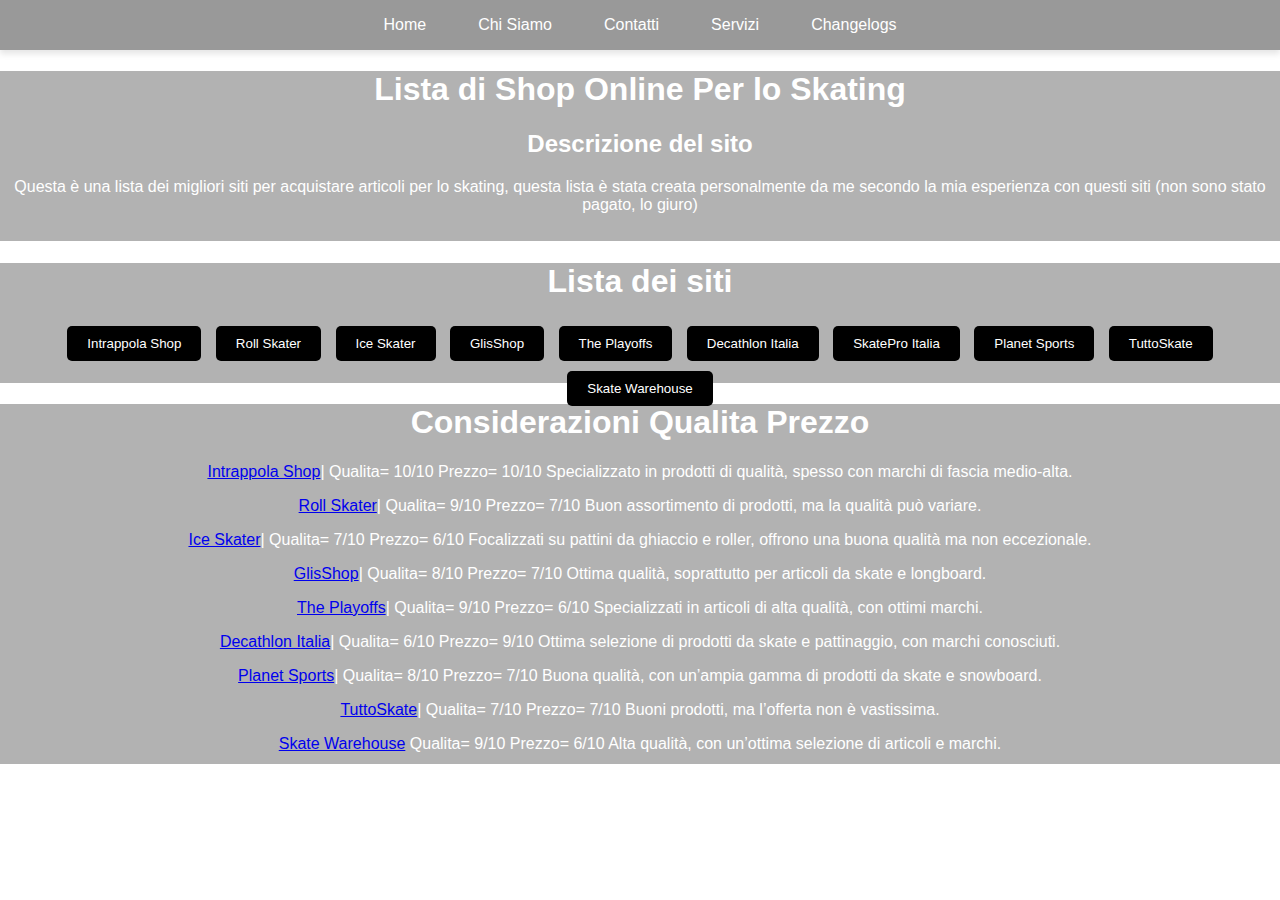
<file: index.html>
<!DOCTYPE html>
<html>
<head>
    <meta charset="UTF-8">
    <meta name="viewport" content="width=device-width, initial-scale=1.0">
    <title>Lista di Shop Online per lo Skating</title>
    <link rel="stylesheet" href="style.css">
    <bgimage></bgimage>
</head>
<body>
    <header>
        <nav>
            <ul>
              <li><a href="index.html">Home</a></li>
              <li><a href="pagina_chi_siamo.html">Chi Siamo</a></li>
              <li><a href="pagina_contatti.html">Contatti</a></li>
              <li><a href="pagina_servizi.html">Servizi</a></li>
              <li><a href="changelogs.html">Changelogs</a></li>
            </ul>
          </nav>
      </header>
    <div class="contenuto_iniziale_principale">
        <h1>Lista di Shop Online Per lo Skating</h1>
        <h2>Descrizione del sito</h2>
        <p>Questa è una lista dei migliori siti per acquistare articoli per lo skating, questa lista è stata creata personalmente da me secondo la mia esperienza con questi siti (non sono stato pagato, lo giuro)</p>
    </div>
    <div class="contenuto_centrale_principale">
        <h1>Lista dei siti</h1>
        <button onclick="window.location.href='https://www.intrappolashop.it/'">Intrappola Shop</button>
        <button onclick="window.location.href='http://www.rollskater.com'">Roll Skater</button>
        <button onclick="window.location.href='http://www.iceskater.it'">Ice Skater</button>
        <button onclick="window.location.href='http://www.glisshop.it'">GlisShop</button>
        <button onclick="window.location.href='http://www.theplayoffs.com'">The Playoffs</button>
        <button onclick="window.location.href='http://www.decathlon.it'">Decathlon Italia</button>
        <button onclick="window.location.href='http://www.skatepro.it'">SkatePro Italia</button>
        <button onclick="window.location.href='http://www.planet-sports.com'">Planet Sports</button>
        <button onclick="window.location.href='http://www.tuttoskate.com'">TuttoSkate</button>
        <button onclick="window.location.href='http://www.skatewarehouse.com'">Skate Warehouse</button>
    </div>
    <div class="contenuto_finale_principale">
        <h1>Considerazioni Qualita Prezzo</h1>
        <p><a href="https://www.intrappolashop.it/">Intrappola Shop</a>| Qualita= 10/10 Prezzo= 10/10 Specializzato in prodotti di qualità, spesso con marchi di fascia medio-alta.</p>
        <p><a href="www.rollskater.com">Roll Skater</a>| Qualita= 9/10 Prezzo= 7/10 Buon assortimento di prodotti, ma la qualità può variare.</p>
        <p><a href="www.iceskater.it">Ice Skater</a>| Qualita= 7/10 Prezzo= 6/10 Focalizzati su pattini da ghiaccio e roller, offrono una buona qualità ma non eccezionale.</p>
        <p><a href="www.glisshop.it">GlisShop</a>| Qualita= 8/10 Prezzo= 7/10 Ottima qualità, soprattutto per articoli da skate e longboard.</p>
        <p><a href="www.theplayoffs.com">The Playoffs</a>| Qualita= 9/10 Prezzo= 6/10 Specializzati in articoli di alta qualità, con ottimi marchi.</p>
        <p><a href="www.decathlon.it">Decathlon Italia</a>| Qualita= 6/10 Prezzo= 9/10 Ottima selezione di prodotti da skate e pattinaggio, con marchi conosciuti.</p>
        <p><a href="www.planet-sports.com">Planet Sports</a>| Qualita= 8/10 Prezzo= 7/10 Buona qualità, con un’ampia gamma di prodotti da skate e snowboard.</p>
        <p><a href="www.tuttoskate.com">TuttoSkate</a>| Qualita= 7/10 Prezzo= 7/10 Buoni prodotti, ma l’offerta non è vastissima.</p>
        <p><a href="www.skatewarehouse.com">Skate Warehouse</a> Qualita= 9/10 Prezzo= 6/10 Alta qualità, con un’ottima selezione di articoli e marchi.</p>
    </div>
</body>
<footer>
    <div class="footer">
        <p>Copyright © 2025/2026 Valentino Schiraldi. Tutti i diritti riservati.</p>
        <p>Tutti i contenuti di questo sito sono protetti da copyright. È vietata qualsiasi riproduzione senza consenso.</p>
    </div>
</footer>
</html>
</file>
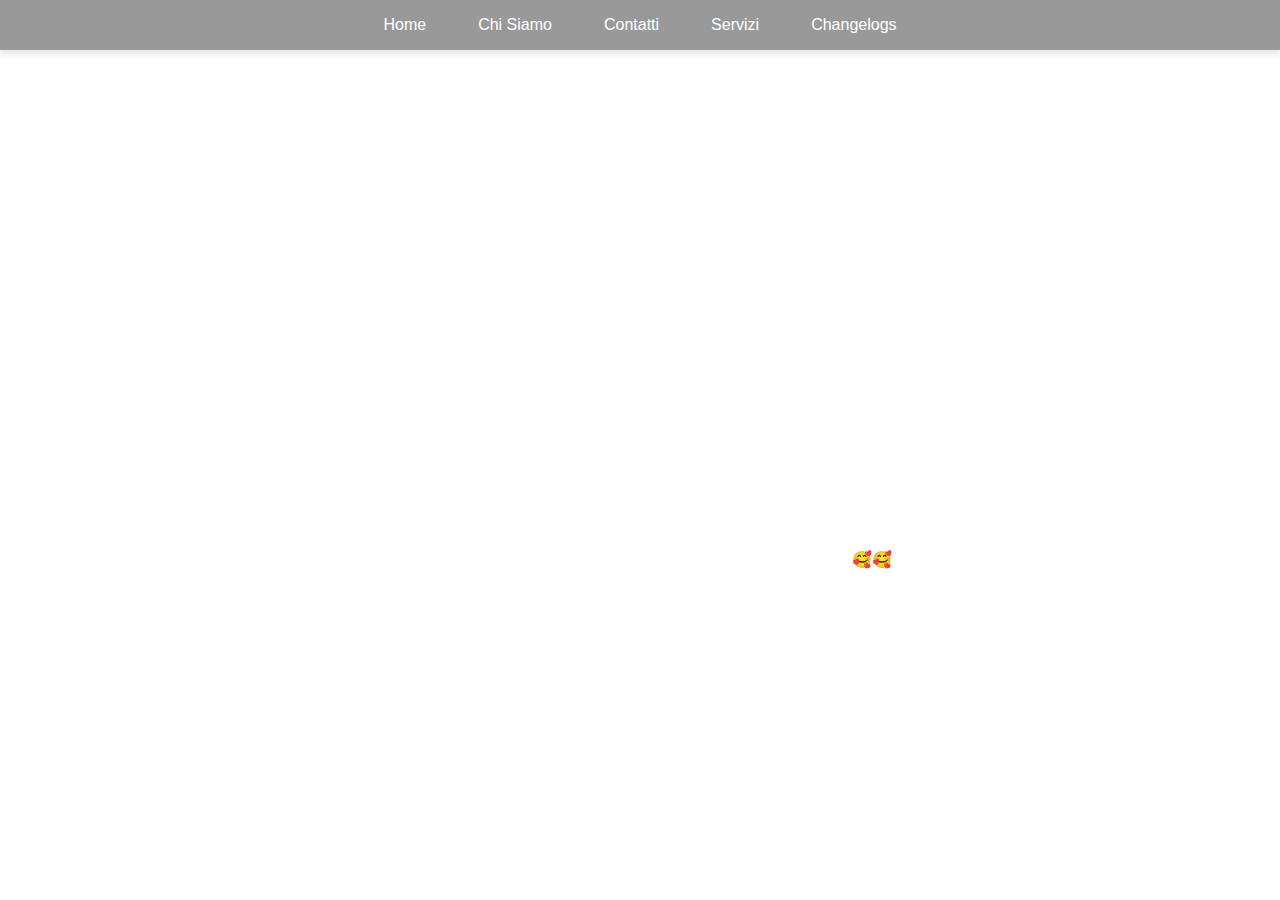
<file: changelogs.html>
<!DOCTYPE html>
<html>
<head>
    <meta charset="UTF-8">
    <meta name="viewport" content="width=device-width, initial-scale=1.0">
    <title>Changelogs</title>
    <link rel="stylesheet" href="style.css">
    <bgimage></bgimage>
</head>
<body>
    <header>
        <nav>
            <ul>
              <li><a href="index.html">Home</a></li>
              <li><a href="pagina_chi_siamo.html">Chi Siamo</a></li>
              <li><a href="pagina_contatti.html">Contatti</a></li>
              <li><a href="pagina_servizi.html">Servizi</a></li>
              <li><a href="changelogs.html">Changelogs</a></li>
            </ul>
          </nav>
      </header>
        <div class="contenuto_iniziale_changelogs">
            <h1>Changelogs</h1>
            <h3>Versione 1.0</h3>
            <p>Versione iniziale del sito</p>
            <p>Data di rilascio: 10-03-2025</p>
        </div>
        <div class="contenuto_centrale_changelogs">
            <h1>Changelogs</h1>
            <h3>Versione 1.5</h3>
            <p>Aggiunta pagina changelogs</p>
            <p>Data di rilascio: 06-05-2025</p>
        </div>
        <div class="contenuto_20_changelogs">
            <h1>Changelogs</h1>
            <h3>Versione 2.0</h3>
            <p>Fixate le trasparenze delle pagine / Fixata pagina principale </p>
            <p>Presto arriverà anche l'update per visionare la pagina dai telefoni 🥰🥰</p>
            <p>Data di rilascio: 10-05-2025</p>
        </div>
</body>
<footer>
    <div class="footer">
        <p>Copyright © 2025/2026 Valentino Schiraldi. Tutti i diritti riservati.</p>
        <p>Tutti i contenuti di questo sito sono protetti da copyright. È vietata qualsiasi riproduzione senza consenso.</p>
    </div>
</footer>
</html>
</file>
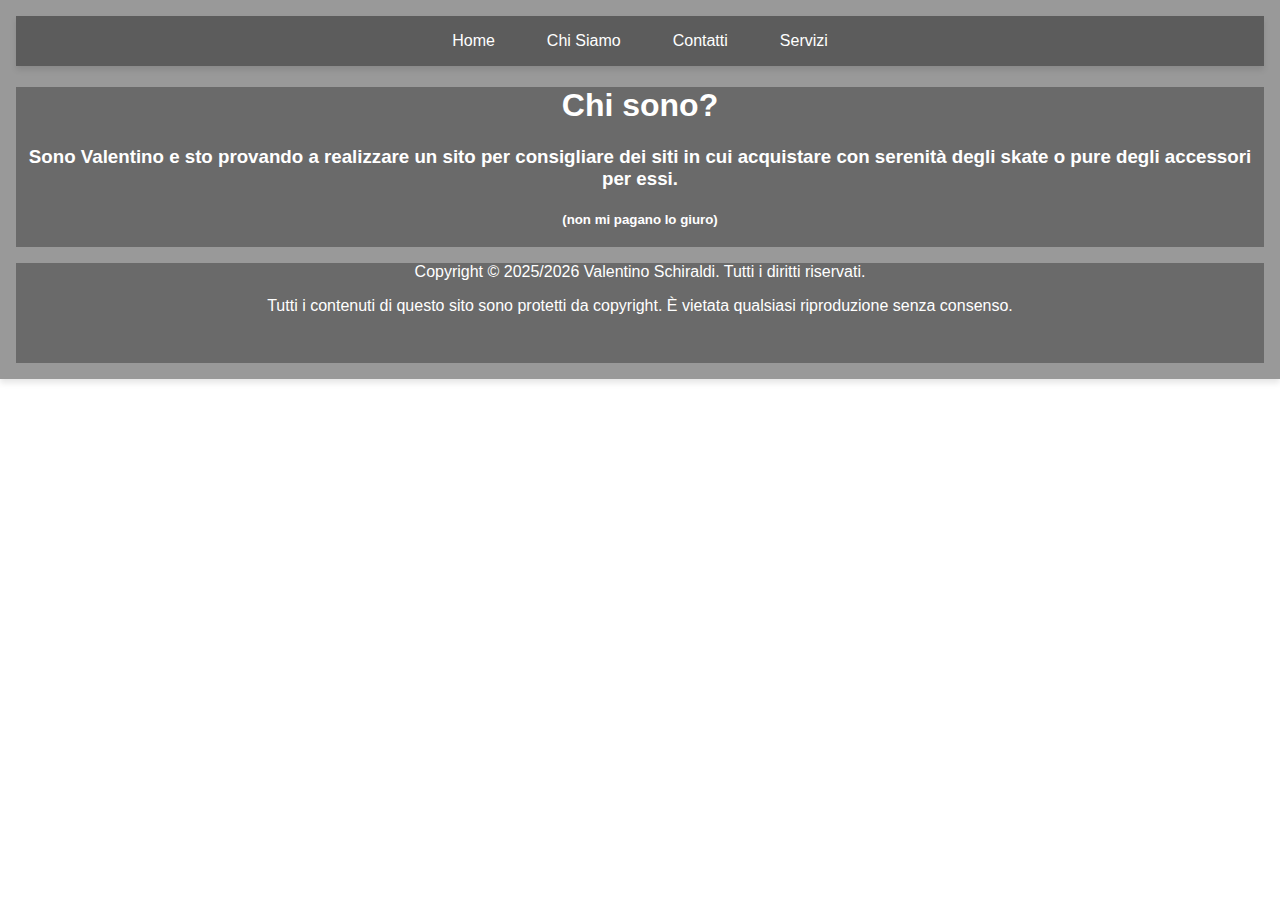
<file: pagina_chi_siamo.html>
<!DOCTYPE html>
<html>
<head>
    <meta charset="UTF-8">
    <meta name="viewport" content="width=device-width, initial-scale=1.0">
    <title>Lista di Shop Online per lo Skating</title>
    <link rel="stylesheet" href="style.css">
    <bgimage></bgimage>
</head>
<body>
  <header>
    <header>
      <nav>
        <ul>
          <li><a href="index.html">Home</a></li>
          <li><a href="pagina_chi_siamo.html">Chi Siamo</a></li>
          <li><a href="pagina_contatti.html">Contatti</a></li>
          <li><a href="pagina_servizi.html">Servizi</a></li>
        </ul>
        </nav>
    </header>
    <div class="contenuto_iniziale_chi_siamo">
      <h1>Chi sono?</h1>
      <h3>Sono Valentino e sto provando a realizzare un sito per consigliare dei siti in cui acquistare con serenità degli skate o pure degli accessori per essi.</h3>
      <h5>(non mi pagano lo giuro)</h5>
      </div>
      <div class="footer_finale_chi_siamo">
        <p>Copyright © 2025/2026 Valentino Schiraldi. Tutti i diritti riservati.</p>
        <p>Tutti i contenuti di questo sito sono protetti da copyright. È vietata qualsiasi riproduzione senza consenso.</p>
      </div>
</body>
</html>
</file>
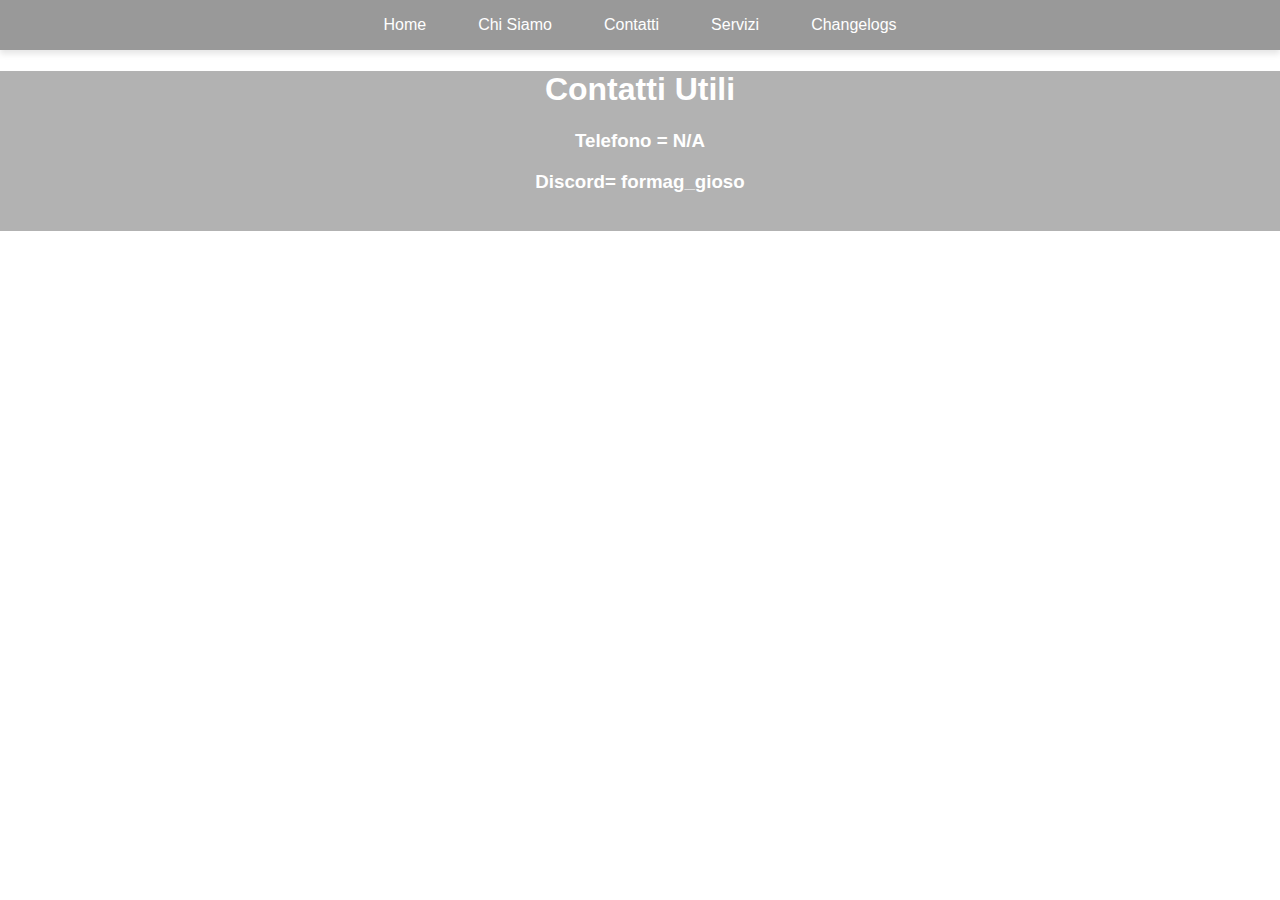
<file: pagina_contatti.html>
<!DOCTYPE html>
<html>
<head>
    <meta charset="UTF-8">
    <meta name="viewport" content="width=device-width, initial-scale=1.0">
    <title>Lista di Shop Online per lo Skating</title>
    <link rel="stylesheet" href="style.css">
    <bgimage></bgimage>
</head>
<body>
  <header>
    <nav>
        <ul>
          <li><a href="index.html">Home</a></li>
          <li><a href="pagina_chi_siamo.html">Chi Siamo</a></li>
          <li><a href="pagina_contatti.html">Contatti</a></li>
          <li><a href="pagina_servizi.html">Servizi</a></li>
          <li><a href="changelogs.html">Changelogs</a></li>
        </ul>
      </nav>
  </header>
      <div class="contenuto_iniziale_contatti">
        <h1>Contatti Utili</h1>
        <h3>Telefono = N/A</h3>
        <h3>Discord= formag_gioso</h3>
        </div>
  <footer>
    <div class="footer">
      <p>Copyright © 2025/2026 Valentino Schiraldi. Tutti i diritti riservati.</p>
      <p>Tutti i contenuti di questo sito sono protetti da copyright. È vietata qualsiasi riproduzione senza consenso.</p>
    </div>
  </footer>
</body>
</html>
</file>
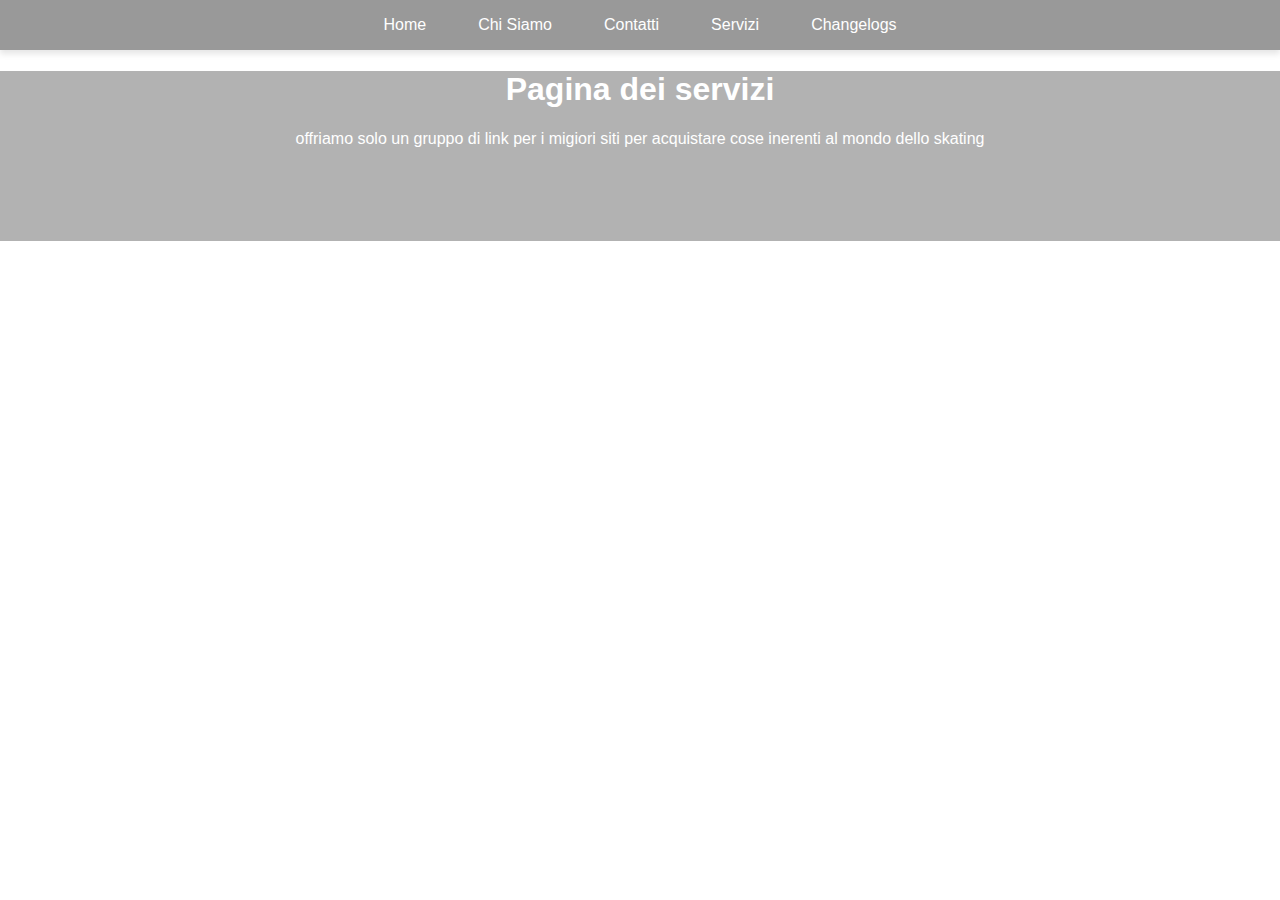
<file: pagina_servizi.html>
<!DOCTYPE html>
<html>
<head>
    <meta charset="UTF-8">
    <meta name="viewport" content="width=device-width, initial-scale=1.0">
    <title>Lista di Shop Online per lo Skating</title>
    <link rel="stylesheet" href="style.css">
    <bgimage></bgimage>
</head>
<body>
  <header>
    <nav>
        <ul>
          <li><a href="index.html">Home</a></li>
          <li><a href="pagina_chi_siamo.html">Chi Siamo</a></li>
          <li><a href="pagina_contatti.html">Contatti</a></li>
          <li><a href="pagina_servizi.html">Servizi</a></li>
          <li><a href="changelogs.html">Changelogs</a></li>
        </ul>
      </nav>
  </header>
  <div class="contenuto_iniziale_servizi">
    <h1>Pagina dei servizi</h1>
    <p>offriamo solo un gruppo di link per i migiori siti per acquistare cose inerenti al mondo dello skating</p>
  </div>
<footer>
  <div class="footer">
    <p>Copyright © 2025/2026 Valentino Schiraldi. Tutti i diritti riservati.</p>
    <p>Tutti i contenuti di questo sito sono protetti da copyright. È vietata qualsiasi riproduzione senza consenso.</p>
</div>
</footer>
</body>
</html>
</file>
<file: style.css>
body {
            font-family: Arial, sans-serif;
            margin: 0;
            text-align: center;
            background-image: url(https://cdn.wallpapersafari.com/35/67/bXYQVo.jpg);
            background-size: cover;
            background-position: center;
            background-attachment: fixed;
            color: rgb(255, 255, 255);
        }
        header {
            background: rgba(0, 0, 0, 0.400);
            padding: 1rem;
            box-shadow: 0 4px 6px rgba(0, 0, 0, 0.1);
        }
        nav {
            display: flex;
            justify-content: center;
        }

        nav ul {
            list-style: none;
            display: flex;
            gap: 20px;
            margin: 0;
            padding: 0;
        }

        nav ul li a {
            text-decoration: none;
            color: white;
            padding: 8px 16px;
            transition: background-color 0.3s, color 0.3s;
        }

        nav ul li a:hover {
            background-color: white;
            color: #333;
            border-radius: 5px;
        }
        .contenuto_iniziale_principale {
            width: 100%;
            height: 170px;
            background-color: rgba(0, 0, 0, 0.300);
        }
        .contenuto_centrale_principale {
            width: 100%;
            height: 120px;
            background-color: rgba(0, 0, 0, 0.300);
        }
        .contenuto_finale_principale {
            width: 100%;
            height: 360px;
            background-color: rgba(0, 0, 0, 0.300);
            
        }
        .footer_finale_principale {
            width: 100%;
            height: 100px;
            background-color: rgba(0, 0, 0, 0.300);
        }
        main{
            padding: 2rem;
        }
        .contenuto_iniziale_chi_siamo {
            width: 100%;
            height: 160px;
            background-color: rgba(0, 0, 0, 0.300);
            position: relative;
        }
        .footer_finale_chi_siamo {
            width: 100%;
            height: 100px;
            background-color: rgba(0, 0, 0, 0.300);
        }
        .contenuto_iniziale_contatti {
            width: 100%;
            height: 160px;
            background-color: rgba(0, 0, 0, 0.300);
            position: relative;
        }
        .footer_finale_contatti {
            width: 100%;
            height: 100px;
            background-color: rgba(0, 0, 0, 0.300);
        }
        .contenuto_iniziale_servizi {
            width: 100%;
            height: 170px;
            background-color: rgba(0, 0, 0, 0.300);
        }
        .footer_finale_servizi {
            width: 100%;
            height: 100px;
            background-color: rgba(0, 0, 0, 0.300);
        }
        button {
            padding: 10px 20px;
            margin: 5px;
            background-color: #000000;
            color: white;
            border: none;
            border-radius: 5px;
            cursor: pointer;
        }
        
        button:hover {
            background-color: #000000;
        }
</file>
